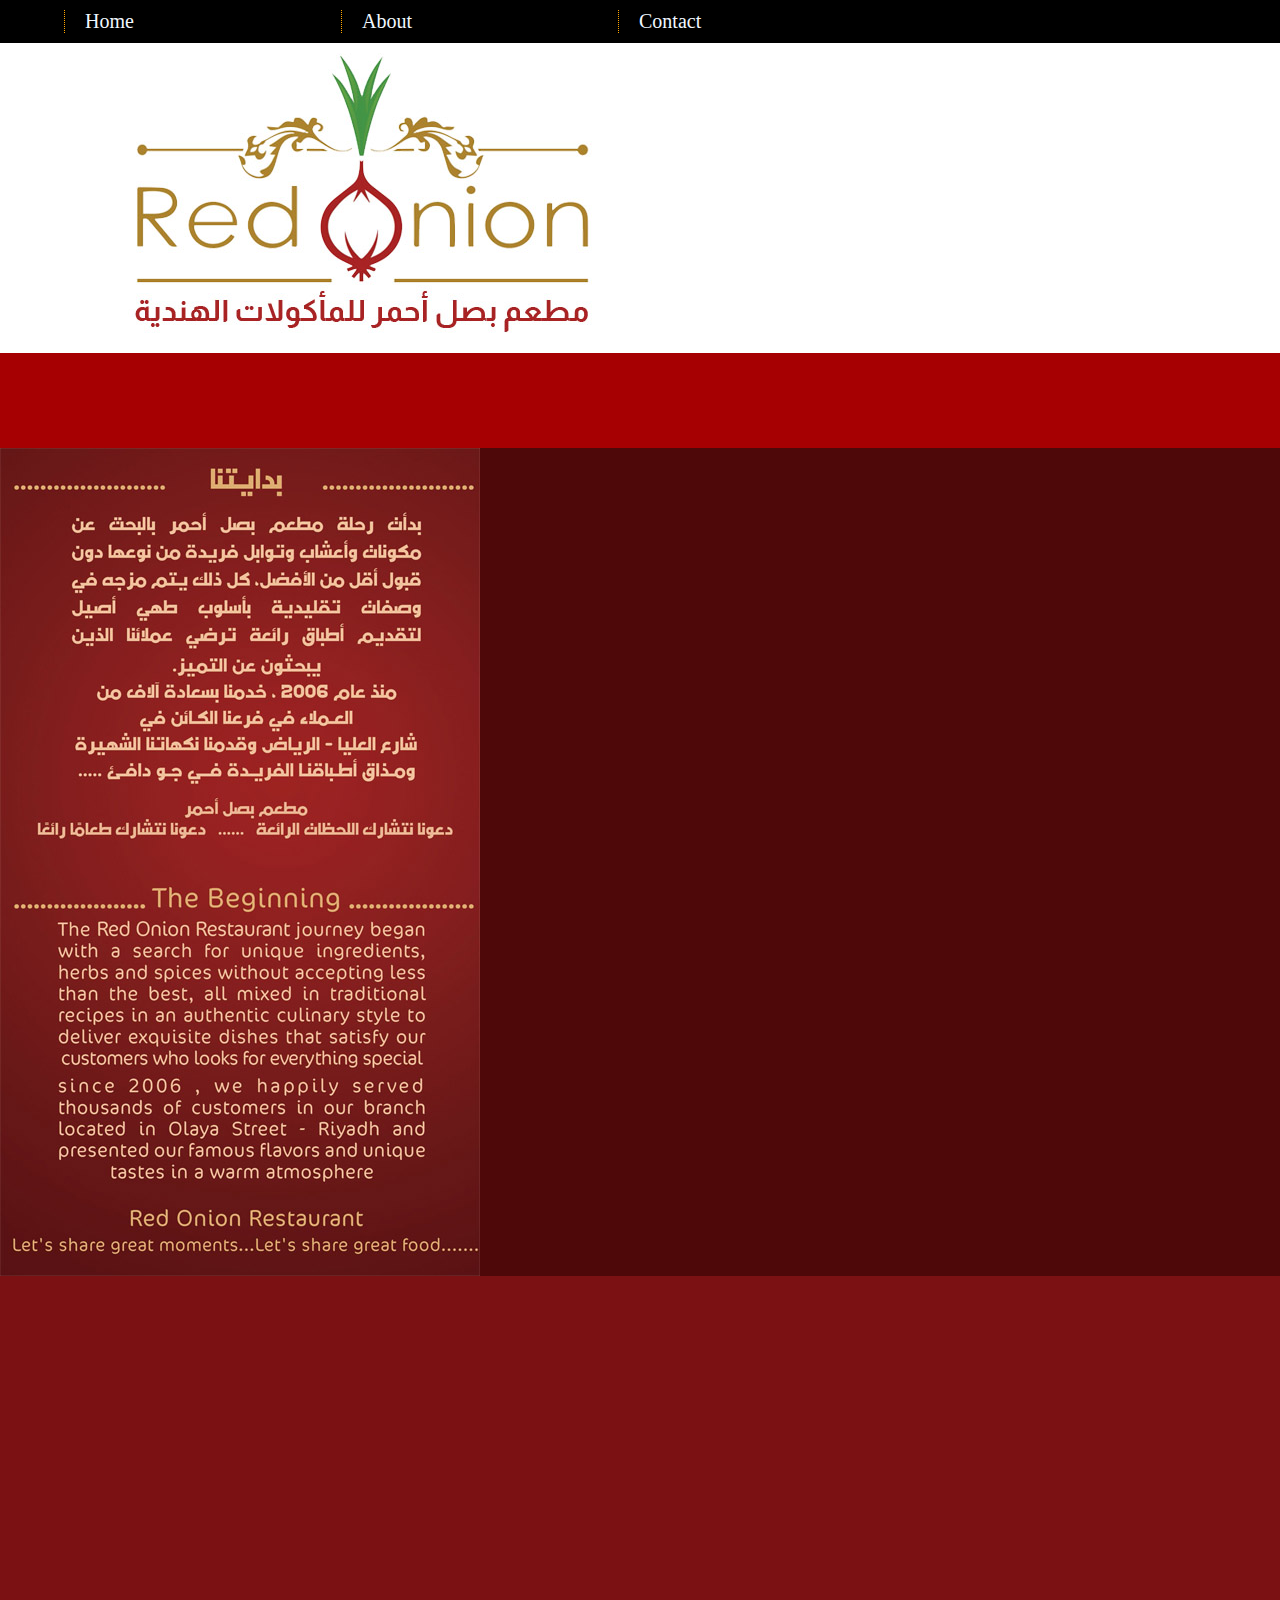
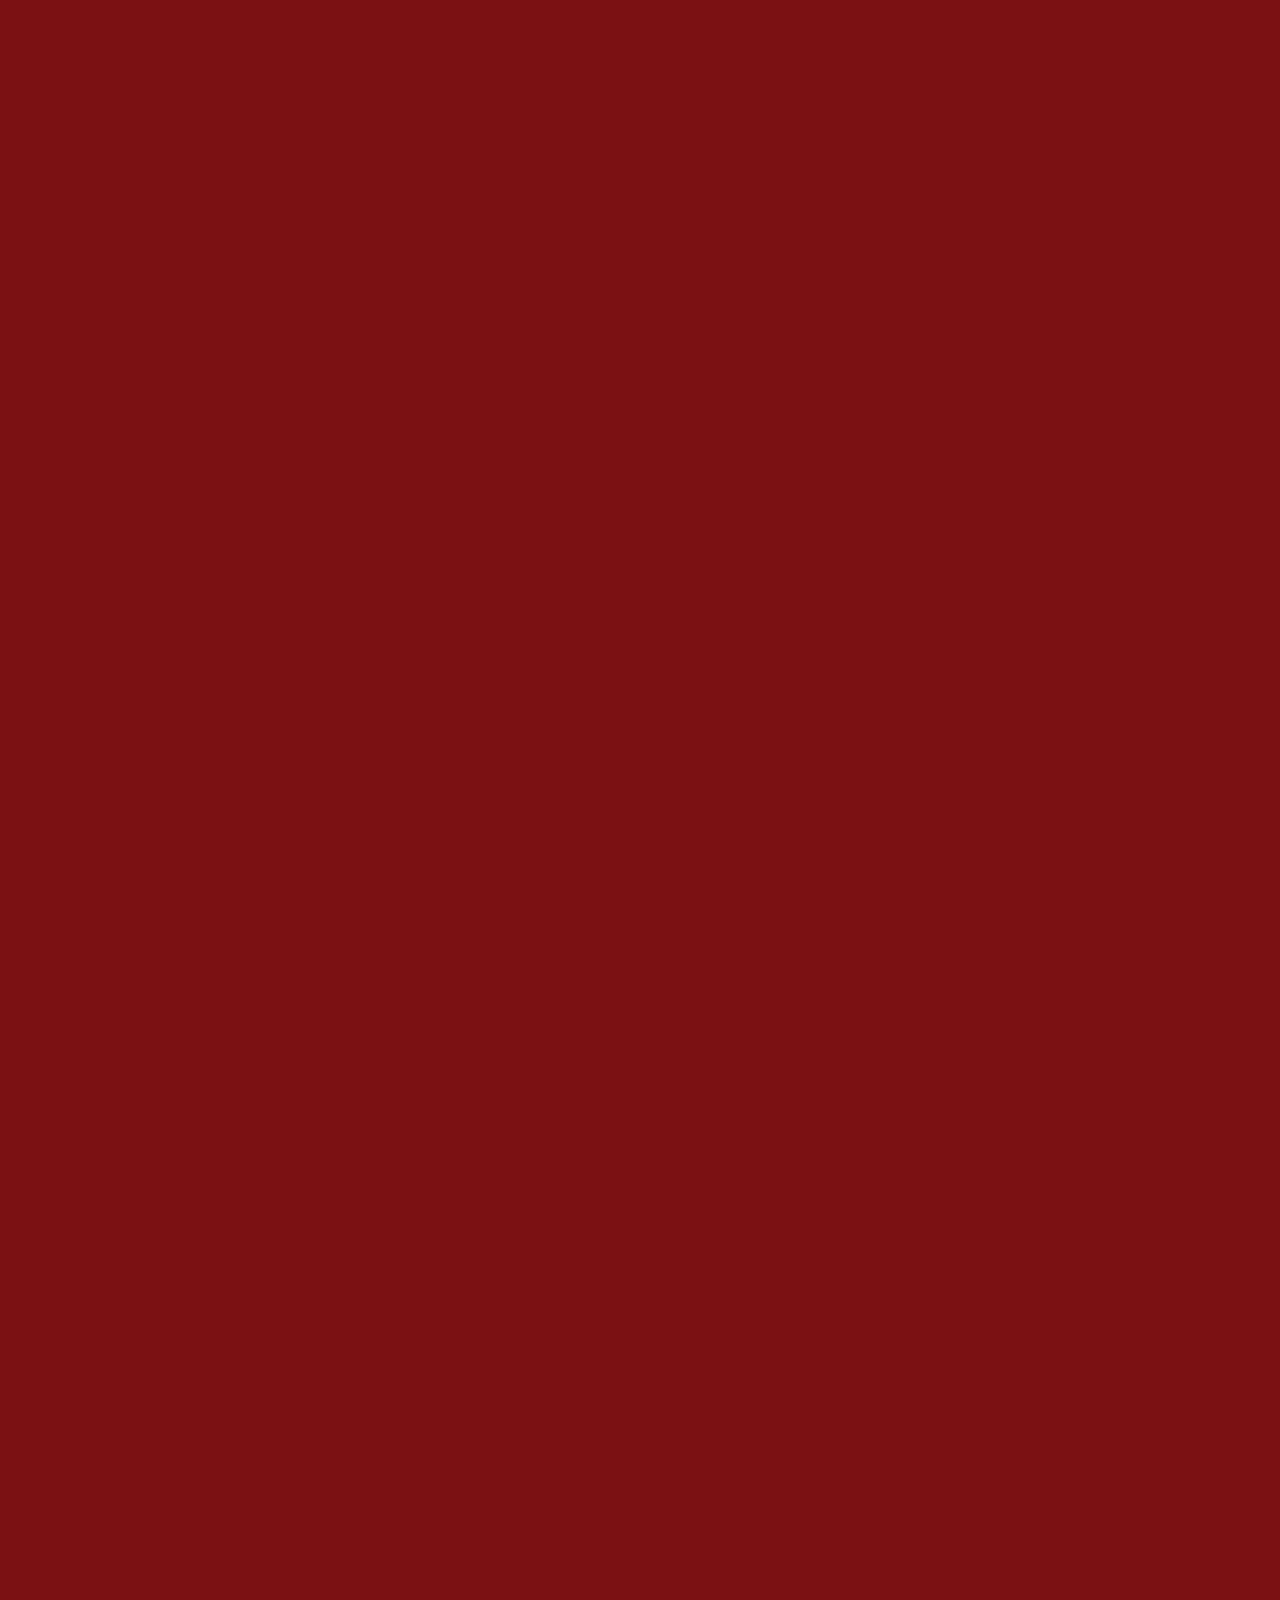
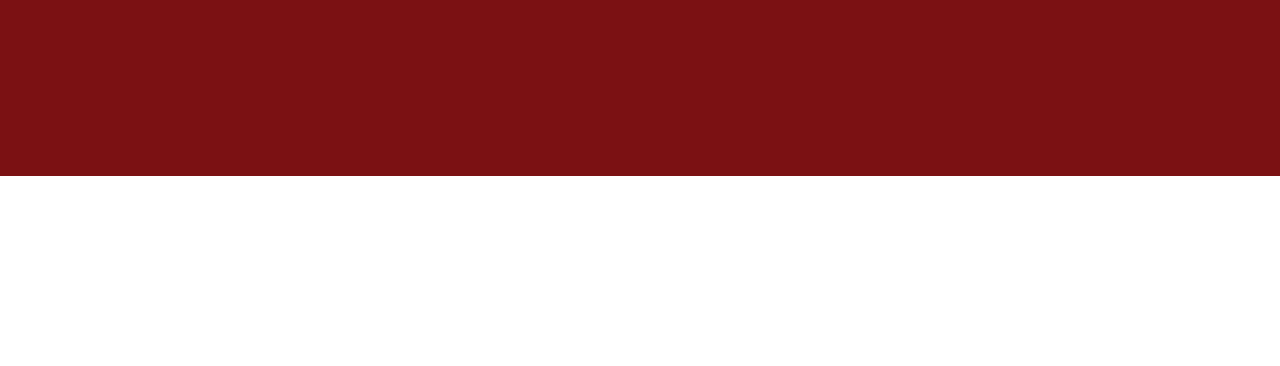
<file: index.html>
<!DOCTYPE html>
<html lang="en" >
<head>
<meta charset="utf-8">
<meta name="viewport" content="width=device-width, initial-scale=1">
<meta name="description" content="Food">
<meta name="keywords" content="">
<meta name="author" content="Red Onion">
<meta http-equiv="X-UA-Compatible" content="IE=edge">
<title>Next Sign</title>
<link href="images/Favicons.png" rel="icon">
<!--------------------- css------------------------>
<link href="style.css" rel="stylesheet" type="text/css">
<!-- HTML5 shim and Respond.js for IE8 support of HTML5 elements and media queries -->
<!-- WARNING: Respond.js doesn't work if you view the page via file:// -->
<!--[if lt IE 9]>
<script src="https://oss.maxcdn.com/html5shiv/3.7.2/html5shiv.min.js"></script>
<script src="https://oss.maxcdn.com/respond/1.4.2/respond.min.js"></script>
<![endif]-->
</head>
<body>
<!-------------------------- style ------------------------>

<style type="text/css">
@font-face {font-family:myFirstFont; src:url( myfonts/Tajawal-Regular.ttf) }		  
@font-face {font-family:mySecondFont; src: url( myfonts/TheMixArab-Regular.ttf)}
body {margin: 0px 0px; background: #FFFFFF;} 
.img-responsive{ display: block; max-width: 100%; height: auto; }
</style>
 
<!-------------------------- loader ------------------------>



 <!-------------------------- menu ------------------------>
  <div class="menubar">
    <div class="menu">Home</div>
    <div class="menu">About</div>
    <div class="menu">Contact</div>
</div>
 
<!-------------------------- boody ------------------------>
<div class="headlogo"><img src="images/redonion.jpg" class="img-responsive" alt="Responsive image"></div>
<div class="sloganback"><div class="slogan"><img src="images/slogan.svg" class="img-responsive" alt="Responsive image"></div>
</div>

 <div class="about"><img src="images/About.jpg" class="img-responsive" alt="Responsive image"></div>

<!-------------------------------- Food Gallery ----------------------------->

<div class="foodgallery">
 <div class="food"><img src="images/A-01.jpg" class="img-responsive" alt="Responsive image"></div>
 <div class="food"><img src="images/Salads.jpg" class="img-responsive" alt="Responsive image"></div>
 <div class="food"><img src="images/Appe.jpg" class="img-responsive" alt="Responsive image"></div>
 <div class="food"><img src="images/Bar.jpg" class="img-responsive" alt="Responsive image"></div>
 <div class="food"><img src="images/Seafood.jpg" class="img-responsive" alt="Responsive image"></div>
 <div class="food"><img src="images/TCh.jpg" class="img-responsive" alt="Responsive image"></div>
 <div class="food"><img src="images/Auth.jpg" class="img-responsive" alt="Responsive image"></div>
 <div class="food"><img src="images/TMUD.jpg" class="img-responsive" alt="Responsive image"></div>
 <div class="food"><img src="images/CAD.jpg" class="img-responsive" alt="Responsive image"></div>
 <div class="food"><img src="images/DV.jpg" class="img-responsive" alt="Responsive image"></div>
 <div class="food"><img src="images/Rd.jpg" class="img-responsive" alt="Responsive image"></div>
 <div class="food"><img src="images/TB copy.jpg" class="img-responsive" alt="Responsive image"></div>
 <div class="food"><img src="images/TB.jpg" class="img-responsive" alt="Responsive image"></div>
 <div class="food"><img src="images/Cold.jpg" class="img-responsive" alt="Responsive image"></div>
 
</div>

<!---------------------------------- jQuery ------------------------> 

	<!-- jQuery (necessary for Bootstrap's JavaScript plugins) --> 
	<script src= "jquery-1.11.3.min.js"></script>

	<!-- Include all compiled plugins (below), or include individual files as needed --> 
	<script src= "script.js"></script>

  </body>
</html>
</file>
<file: style.css>
@charset "utf-8";
/* CSS Document */

.heading1{
	width: 100%;
	text-align: center;
	color: #C70606;
	font-size: 30px;
	clear: both;
    font-family:myFirstFont;
	padding: 15px 0px;
	margin-top: 40px;
	border-top: #FF0000 thin dotted; 
	float: left;
	background: #E8E8E8; 
}

/*---------------- Menu-------------------*/

.menubar{
	width: 100%;
	height: auto;
	background:#000000;
	align-content: center;
	float: left;
	padding: 10px 5%;
}

.menu{
	font-size: 20px;
	width:20%;
	float: left;
	color: aliceblue;
	border-left: thin dotted #FFA600;
	padding-left: 20px;
}

/*---------------- boody------------------*/

.headlogo{
	width: 80%;
	padding: 10px 10%;
	height: auto;
	text-align: center;
	float: left;
	
}

.sloganback{
	width: 100%;
	height: auto;
	float: left;
	background: #A60002;
}

.slogan{
	width: 90%;
    margin: 10px 3%;
	float: left;
	-webkit-animation: flash 2s ease-out;
    -webkit-animation-iteration-count: infinite; 
    opacity: 0.0;
}

@-webkit-keyframes flash {
	0% { opacity: 1; } 
	50% { opacity: .1; } 
	100% { opacity: 1; }
}
@keyframes flash {
	0% { opacity: 1; } 
	50% { opacity: .1; } 
	100% { opacity: 1; }
}


.about{
	width: 100%;
	height:auto;
	background:#4E0809;
	float: left;
	text-align: center;
}

/*------------------------ Food Gallery ----------------------*/

.foodgallery{
	width: 100%;
	height: auto;
	background: #7B1113;
	float: left;
	}

.food {
	width:20%;
	margin: 10px 1%;
	float: left;
	border: thin solid #D80407;  
	opacity: 0;
	transform: translate(0, 200px); 
  	transition: all 1s;
}

.food.visible {
  opacity: 1;
  transform: translate(0, 0);
}


@media (min-width:320px) and (max-width:500px){
.food {	
	width:90%;
	margin: 10px 5%;
	
	}
	
}

@media (min-width:511px) and (max-width:767px){
.food {	width:48%;}

	
}
</file>
